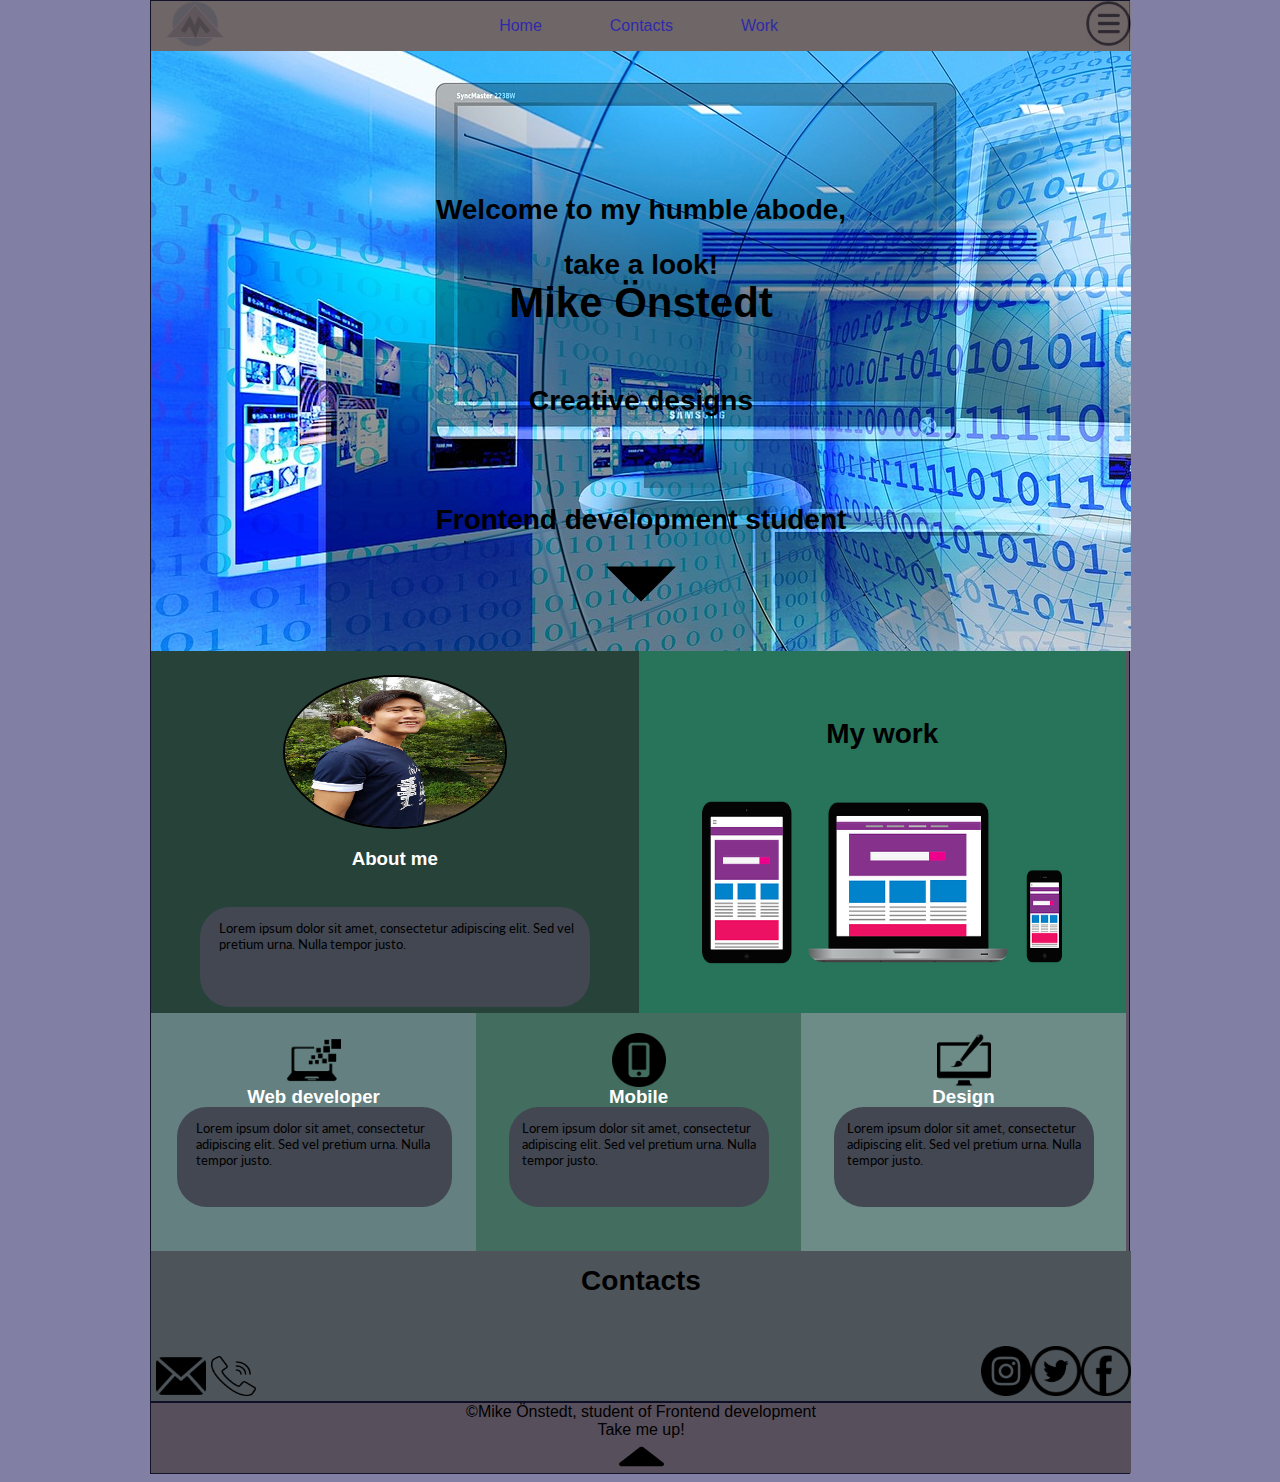
<file: index.html>
<!DOCTYPE html>
<html lang="en">
<head>
    <style>
        
        @media screen and (min-width:200px) {
           nav .desktop-nav {
               display: none;
           }
           
        }
          
    
        @media screen and (min-width:760px) {
            nav .desktop-nav {
                display: flex;
                 float: left;
                 position: relative;
                right: 30%;
            }

        }
        </style>
    <meta charset="UTF-8">
    <meta name="viewport" content="width=device-width, initial-scale=1.0">
    <meta http-equiv="X-UA-Compatible" content="ie=edge">
    <title>Document</title>
     <link rel="stylesheet" href="css/Style.css">
     <link href="https://fonts.googleapis.com/css?family=Lato&display=swap" rel="stylesheet">
</head>
<body>
    
    <div class="wrapper">
        <nav>
            <div class="logo">
                 <a href="/index.html">   <svg xmlns="http://www.w3.org/2000/svg" width="59.997" height="46.044" viewBox="0 0 59.997 46.044">
                        <g id="Path_6" data-name="Path 6" transform="translate(6.8)" fill="#465459">
                          <path d="M 23.3580322265625 45.54431533813477 C 20.27110290527344 45.54431533813477 17.27684211730957 44.94856262207031 14.45842266082764 43.77361297607422 C 11.73637199401855 42.63883209228516 9.291722297668457 41.01431274414063 7.192392349243164 38.94517517089844 C 5.09357213973999 36.87652206420898 3.44587230682373 34.46791458129883 2.295072317123413 31.78623390197754 C 1.103952169418335 29.0106029510498 0.5000022053718567 26.06194305419922 0.5000022053718567 23.02215385437012 C 0.5000022053718567 19.98236465454102 1.103952169418335 17.03370475769043 2.295072317123413 14.2580738067627 C 3.44587230682373 11.57639408111572 5.09357213973999 9.167783737182617 7.192392349243164 7.099143981933594 C 9.291722297668457 5.030004024505615 11.73637199401855 3.405483961105347 14.45842266082764 2.270703792572021 C 17.27684211730957 1.095753908157349 20.27110290527344 0.5000038743019104 23.3580322265625 0.5000038743019104 C 26.44496154785156 0.5000038743019104 29.43922233581543 1.095753908157349 32.25764083862305 2.270703792572021 C 34.97969055175781 3.405483961105347 37.42434310913086 5.030004024505615 39.52367401123047 7.099143981933594 C 41.62249374389648 9.167783737182617 43.27019119262695 11.57639408111572 44.42099380493164 14.2580738067627 C 45.61211395263672 17.03370475769043 46.21606063842773 19.98236465454102 46.21606063842773 23.02215385437012 C 46.21606063842773 26.06194305419922 45.61211395263672 29.0106029510498 44.42099380493164 31.78623390197754 C 43.27019119262695 34.46791458129883 41.62249374389648 36.87652206420898 39.52367401123047 38.94517517089844 C 37.42434310913086 41.01431274414063 34.97969055175781 42.63883209228516 32.25764083862305 43.77361297607422 C 29.43922233581543 44.94856262207031 26.44496154785156 45.54431533813477 23.3580322265625 45.54431533813477 Z" stroke="none"/>
                          <path d="M 23.3580322265625 0.9999923706054688 C 20.33749198913574 0.9999923706054688 17.40796279907227 1.582794189453125 14.65082168579102 2.732192993164063 C 11.98816299438477 3.842212677001953 9.596870422363281 5.4312744140625 7.543380737304688 7.455234527587891 C 5.490890502929688 9.478214263916016 3.879692077636719 11.83335494995117 2.754550933837891 14.45524406433105 C 1.590320587158203 17.1682243347168 1.000003814697266 20.05054473876953 1.000003814697266 23.02215385437012 C 1.000003814697266 25.9937629699707 1.590320587158203 28.87608337402344 2.754550933837891 31.58905410766602 C 3.879692077636719 34.21094512939453 5.490890502929688 36.56608581542969 7.543380737304688 38.58906555175781 C 9.596870422363281 40.61302185058594 11.98816299438477 42.20208358764648 14.65082168579102 43.31210327148438 C 17.40796279907227 44.46150207519531 20.33749198913574 45.04430389404297 23.3580322265625 45.04430389404297 C 26.37857246398926 45.04430389404297 29.30810165405273 44.46150207519531 32.06524276733398 43.31210327148438 C 34.72790145874023 42.20208358764648 37.11919403076172 40.61302185058594 39.17268371582031 38.58906555175781 C 41.22517395019531 36.56608581542969 42.83637237548828 34.21094512939453 43.96151351928711 31.58905410766602 C 45.1257438659668 28.87608337402344 45.71606063842773 25.9937629699707 45.71606063842773 23.02215385437012 C 45.71606063842773 20.05054473876953 45.1257438659668 17.1682243347168 43.96151351928711 14.45524406433105 C 42.83637237548828 11.83335494995117 41.22517395019531 9.478214263916016 39.17268371582031 7.455234527587891 C 37.11919403076172 5.4312744140625 34.72790145874023 3.842212677001953 32.06524276733398 2.732192993164063 C 29.30810165405273 1.582794189453125 26.37857246398926 0.9999923706054688 23.3580322265625 0.9999923706054688 M 23.3580322265625 -7.62939453125e-06 C 36.2583122253418 -7.62939453125e-06 46.71606063842773 10.30736541748047 46.71606063842773 23.02215385437012 C 46.71606063842773 35.73693466186523 36.2583122253418 46.04430389404297 23.3580322265625 46.04430389404297 C 10.4577522277832 46.04430389404297 3.814697265625e-06 35.73693466186523 3.814697265625e-06 23.02215385437012 C 3.814697265625e-06 10.30736541748047 10.4577522277832 -7.62939453125e-06 23.3580322265625 -7.62939453125e-06 Z" stroke="none" fill="#707070"/>
                        </g>
                        <g id="Path_5" data-name="Path 5" transform="translate(0 3)" fill="#4b4444">
                          <path d="M 58.88942718505859 33.51690292358398 L 1.107593297958374 33.51690292358398 L 29.99850463867188 0.7559571266174316 L 58.88942718505859 33.51690292358398 Z" stroke="none"/>
                          <path d="M 29.99850463867188 1.511909484863281 L 2.215171813964844 33.01690292358398 L 57.78182601928711 33.01690292358398 L 29.99850463867188 1.511909484863281 M 29.99850463867188 3.814697265625e-06 L 59.99700546264648 34.01690292358398 L -3.814697265625e-06 34.01690292358398 L 29.99850463867188 3.814697265625e-06 Z" stroke="none" fill="#707070"/>
                        </g>
                        <path id="Path_4" data-name="Path 4" d="M-597.338-875.522l6.815-10.995,5.491,10.995,3.906-10.995,9.115,10.995" transform="translate(615.236 906.539)" fill="none" stroke="#151515" stroke-width="5"/>
                      </svg> </a>
            </div>
            <div class="desktop-nav" >
                    <ul><a href="/index.html">Home</a></ul>
                    <ul><a href="/contacts.html">Contacts</a></ul>
                    <ul><a href="/works.html">Work</a></ul>
                 </div>
             <div class="navbar-button">
                 <img src="/images/Hamburger_Menu-512.png" alt="menu" width="45px;" height="45px">
                      
             </div>

        </nav>
<header>
    
    <div class="header-box-1">
        <h2>Welcome to my humble abode,</h2>
        <h2>take a look!</h2>
    </div>
    <div class="header-box-2">
        <h1>Mike Önstedt</h1>
        <h2>Creative designs</h2>
    </div>
    <div class="header-box-3">
       <h2>Frontend development student</h2>
       <div class="header-png-box">
           <img src="/images/drop-down-arrow.png" width="70px" height="70px">
       </div>
    </div>
</header>
<main>
        <div class="works">
                <div class="works-text">
                    <h2>My work</h2>
                </div>
                <div class="works-img">
                  <a href="/works.html"> <img src="/images/design.png" height="250px;" width="360px;" > </a> 
                </div>
            </div>
        
    <div class="main-box-1">
           
         <div class="main-img-box">
             <img src="/images/personal.img.jpg" width="220px;" height="150px;">
         </div>
         <div class="h3">
         <h3>About me</h3>
        </div>
                <div class="main-text-1">
                    <p>Lorem ipsum dolor sit amet,
                            consectetur adipiscing elit. Sed 
                           vel pretium urna. Nulla tempor 
                           justo.</p>
                </div>
    </div>
    <div class="main-box-2">
        <div class="png-main-2">
            <img src="/images/laptop.png" width="54px;" height="54px;" >
        </div>
        <div class="h3">
            <h3>Web developer</h3>
        </div>
            <div class="main-text-2">
                <p>Lorem ipsum dolor sit amet,
                        consectetur adipiscing elit. Sed 
                       vel pretium urna. Nulla tempor 
                       justo.</p>
            </div>
        
    </div>
    <div class="main-box-3">
            <div class="png-main-3">
                    <img src="/images/smartphone.png" width="54px;" height="54px;" >
                </div>
                <div class="h3">
                    <h3>Mobile</h3>
                </div>
                    <div class="main-text-3">
                        <p>Lorem ipsum dolor sit amet,
                                consectetur adipiscing elit. Sed 
                               vel pretium urna. Nulla tempor 
                               justo.</p>
                    </div>
    </div>
    <div class="main-box-4">
            <div class="png-main-4">
                    <img src="/images/website-design-symbol.png" width="54px;" height="54px;" >
                </div>
                <div class="h3">
                    <h3>Design</h3>
                </div>
                    <div class="main-text-4">
                        <p>Lorem ipsum dolor sit amet,
                                consectetur adipiscing elit. Sed 
                               vel pretium urna. Nulla tempor 
                               justo.</p>
                    </div>
    </div>
</main>

<div class="contacts">
        <div class="contacts-upper">
            <div class="contacts-png">
               
                  
                <img src="/images/phone-book.png" height="60px" width="60px;" id="phone-book" >
            </div>
            <h2>Contacts</h2>
        </div>
        <div class="contacts-under">
            
            <div class="contacts-contact">
                <div class="email">
                       <h4>Mail</h4>
                    <img src="/images/mail-black-envelope-symbol.png" width="50px;" height="50px;" >
                
                </div>
                <div class="call">
                    <h4>Call</h4>
                    <img src="/images/call.png" width="45px;" height="40px;" >
                </div>
            </div>

            <div class="contacts-social-media">
                <h3>social media</h3>

                <div class="social-media">
                    <div class="instagram">
                     <a href="http://"><img src="/images/instagram.png" height="50px" width="50px"> </a> 
                    </div>
                    <div class="twitter">
                            <a href="http://"> <img src="/images/Twitter.png" height="50px"  width="50px" > </a> 
                    </div>
                     <div class="facebook">
                            <a href="http://">  <img src="/images/facebook.png.png" height="50px" width="50px"> </a> 
                     </div>


                </div>
            </div>
        </div>
</div>

<footer  style="text-align: center"> 
        <p-1>©Mike Önstedt, student of Frontend development</p-1> 
           <br>     <p-1>Take me up!</p-1>
              <div class="arrow"> <a href="/index.html"><img src="/images/footer-arrow-up.png" alt="arrow-up" width="45px;" height="35px;"></a></div>
   </footer>

</div>

 
</body>
</html>
</file>
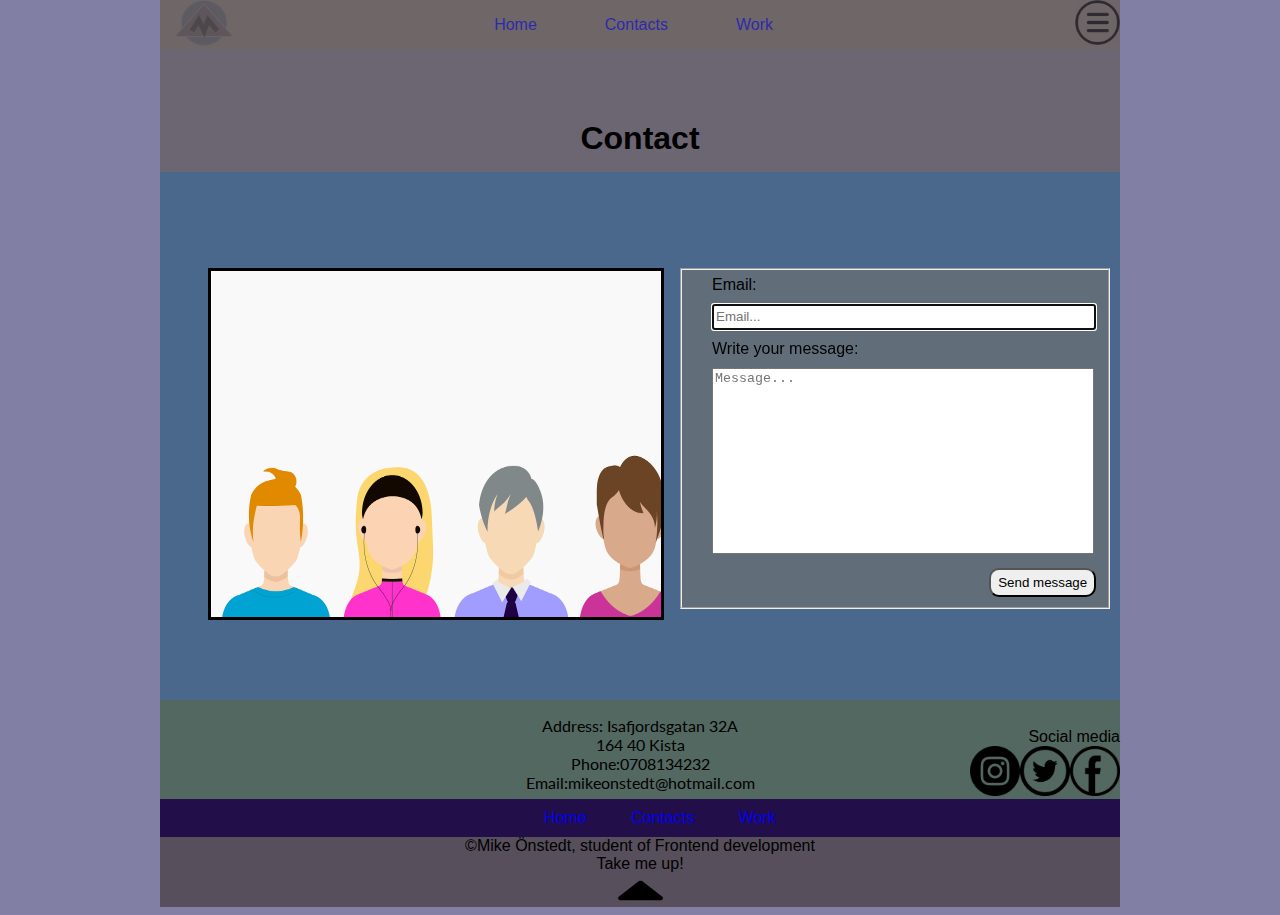
<file: contacts.html>
<!DOCTYPE html>
<html lang="en">
<head>
    <style>
        footer {
           
            width: 100%;
        }
    
        @media screen and (min-width:200px) {  nav {
            width: 360px;
        }
        nav .desktop-nav {
                 display: none;
                 float: left;
                 position: relative;
                right: 35%;
            }
       }
        @media screen and (min-width: 760px){
            footer {
            max-width: 960px;
        }
        nav{
            max-width: 960px;
        }
        button {
            position: relative;
            left: 17%;
        }
        nav .desktop-nav {
                 display: flex;
                 float: left;
                 position: relative;
                right: 30%;
            }
        }
        @media screen and (min-width:200px) { button {
         padding: 5px;
         width: 8em;
         margin-top: 10px;
         float: right;
         border-radius: 10px;

        }
        textarea {
         resize: none;
         margin-top: 10px;
        }
        
        }
          input {
              margin-top: 10px;
              margin-bottom: 10px;
              height: 20px;
              width: 98%;
          }
         fieldset {
             margin: 10px;
             background-color: rgb(97, 110, 122);
            margin-top: 10%;
                
         }
         
         
         h1 {
             position: relative;
             top: 40%;
         }
         
         h2 {
             position: relative;
             top: 50%;
             font-size: 24px;
         }
        
         .social-media {
             float:right;
             
         }
         
        
        

         
        </style>
    <meta charset="UTF-8">
    <meta name="viewport" content="width=device-width, initial-scale=1.0">
    <meta http-equiv="X-UA-Compatible" content="ie=edge">
    <title>Document</title>
    <link rel="stylesheet" href="/css/Style.css">
    <link href="https://fonts.googleapis.com/css?family=Lato&display=swap" rel="stylesheet">
</head>
<body>
    

    <div class="contacts-page-container">
       
        <nav>
            <div class="logo">
                   <a href="/index.html"> <svg xmlns="http://www.w3.org/2000/svg" width="59.997" height="46.044" viewBox="0 0 59.997 46.044">
                        <g id="Path_6" data-name="Path 6" transform="translate(6.8)" fill="#465459">
                          <path d="M 23.3580322265625 45.54431533813477 C 20.27110290527344 45.54431533813477 17.27684211730957 44.94856262207031 14.45842266082764 43.77361297607422 C 11.73637199401855 42.63883209228516 9.291722297668457 41.01431274414063 7.192392349243164 38.94517517089844 C 5.09357213973999 36.87652206420898 3.44587230682373 34.46791458129883 2.295072317123413 31.78623390197754 C 1.103952169418335 29.0106029510498 0.5000022053718567 26.06194305419922 0.5000022053718567 23.02215385437012 C 0.5000022053718567 19.98236465454102 1.103952169418335 17.03370475769043 2.295072317123413 14.2580738067627 C 3.44587230682373 11.57639408111572 5.09357213973999 9.167783737182617 7.192392349243164 7.099143981933594 C 9.291722297668457 5.030004024505615 11.73637199401855 3.405483961105347 14.45842266082764 2.270703792572021 C 17.27684211730957 1.095753908157349 20.27110290527344 0.5000038743019104 23.3580322265625 0.5000038743019104 C 26.44496154785156 0.5000038743019104 29.43922233581543 1.095753908157349 32.25764083862305 2.270703792572021 C 34.97969055175781 3.405483961105347 37.42434310913086 5.030004024505615 39.52367401123047 7.099143981933594 C 41.62249374389648 9.167783737182617 43.27019119262695 11.57639408111572 44.42099380493164 14.2580738067627 C 45.61211395263672 17.03370475769043 46.21606063842773 19.98236465454102 46.21606063842773 23.02215385437012 C 46.21606063842773 26.06194305419922 45.61211395263672 29.0106029510498 44.42099380493164 31.78623390197754 C 43.27019119262695 34.46791458129883 41.62249374389648 36.87652206420898 39.52367401123047 38.94517517089844 C 37.42434310913086 41.01431274414063 34.97969055175781 42.63883209228516 32.25764083862305 43.77361297607422 C 29.43922233581543 44.94856262207031 26.44496154785156 45.54431533813477 23.3580322265625 45.54431533813477 Z" stroke="none"/>
                          <path d="M 23.3580322265625 0.9999923706054688 C 20.33749198913574 0.9999923706054688 17.40796279907227 1.582794189453125 14.65082168579102 2.732192993164063 C 11.98816299438477 3.842212677001953 9.596870422363281 5.4312744140625 7.543380737304688 7.455234527587891 C 5.490890502929688 9.478214263916016 3.879692077636719 11.83335494995117 2.754550933837891 14.45524406433105 C 1.590320587158203 17.1682243347168 1.000003814697266 20.05054473876953 1.000003814697266 23.02215385437012 C 1.000003814697266 25.9937629699707 1.590320587158203 28.87608337402344 2.754550933837891 31.58905410766602 C 3.879692077636719 34.21094512939453 5.490890502929688 36.56608581542969 7.543380737304688 38.58906555175781 C 9.596870422363281 40.61302185058594 11.98816299438477 42.20208358764648 14.65082168579102 43.31210327148438 C 17.40796279907227 44.46150207519531 20.33749198913574 45.04430389404297 23.3580322265625 45.04430389404297 C 26.37857246398926 45.04430389404297 29.30810165405273 44.46150207519531 32.06524276733398 43.31210327148438 C 34.72790145874023 42.20208358764648 37.11919403076172 40.61302185058594 39.17268371582031 38.58906555175781 C 41.22517395019531 36.56608581542969 42.83637237548828 34.21094512939453 43.96151351928711 31.58905410766602 C 45.1257438659668 28.87608337402344 45.71606063842773 25.9937629699707 45.71606063842773 23.02215385437012 C 45.71606063842773 20.05054473876953 45.1257438659668 17.1682243347168 43.96151351928711 14.45524406433105 C 42.83637237548828 11.83335494995117 41.22517395019531 9.478214263916016 39.17268371582031 7.455234527587891 C 37.11919403076172 5.4312744140625 34.72790145874023 3.842212677001953 32.06524276733398 2.732192993164063 C 29.30810165405273 1.582794189453125 26.37857246398926 0.9999923706054688 23.3580322265625 0.9999923706054688 M 23.3580322265625 -7.62939453125e-06 C 36.2583122253418 -7.62939453125e-06 46.71606063842773 10.30736541748047 46.71606063842773 23.02215385437012 C 46.71606063842773 35.73693466186523 36.2583122253418 46.04430389404297 23.3580322265625 46.04430389404297 C 10.4577522277832 46.04430389404297 3.814697265625e-06 35.73693466186523 3.814697265625e-06 23.02215385437012 C 3.814697265625e-06 10.30736541748047 10.4577522277832 -7.62939453125e-06 23.3580322265625 -7.62939453125e-06 Z" stroke="none" fill="#707070"/>
                        </g>
                        <g id="Path_5" data-name="Path 5" transform="translate(0 3)" fill="#4b4444">
                          <path d="M 58.88942718505859 33.51690292358398 L 1.107593297958374 33.51690292358398 L 29.99850463867188 0.7559571266174316 L 58.88942718505859 33.51690292358398 Z" stroke="none"/>
                          <path d="M 29.99850463867188 1.511909484863281 L 2.215171813964844 33.01690292358398 L 57.78182601928711 33.01690292358398 L 29.99850463867188 1.511909484863281 M 29.99850463867188 3.814697265625e-06 L 59.99700546264648 34.01690292358398 L -3.814697265625e-06 34.01690292358398 L 29.99850463867188 3.814697265625e-06 Z" stroke="none" fill="#707070"/>
                        </g>
                        <path id="Path_4" data-name="Path 4" d="M-597.338-875.522l6.815-10.995,5.491,10.995,3.906-10.995,9.115,10.995" transform="translate(615.236 906.539)" fill="none" stroke="#151515" stroke-width="5"/>
                      </svg> </a>
            </div>
            <div class="desktop-nav" >
                    <ul><a href="/index.html">Home</a></ul>
                    <ul><a href="/contacts.html">Contacts</a></ul>
                    <ul><a href="/works.html">Work</a></ul>
                 </div>
             <div class="navbar-button">
                 <img src="/images/Hamburger_Menu-512.png" height="45px" width="45px;">
                      
             </div>

        </nav>

       <div class="main-page-contacts">
           <div class="contacts-page-1">
               <h1>Contact </h1>
               
           </div> 
          
           <div class="contacts-page-2">
               <form id="minform" name="minform" action="saveform.php" method="post">

                   <fieldset>
                       <label for="email">Email:</label>
                   <br>  <input type="email" id="desktop-email"  placeholder="Email..." size="40.5" autofocus="on">
               <br> <label for="textarea">Write your message:</label> 
                   <textarea name="textarea" id="desktop-textarea" style="width: 98%;" rows="12" placeholder="Message..."></textarea>
                    <button type="submit">Send message</button>


                    </fieldset> 
                   <div class="special-contact" style="text-align: center;">
                       
                   
                          
                   </div>
               </form>
                        
                    
            </div>
            
           <div class="contacts-page-3">
                <h2>Find me at</h2>
           </div>
       </div>
         <div class="main-contacts-under">

             <div class="contacts-page-under-1">
                     <p>    
                       
                        Address: Isafjordsgatan 32A <br> 
                        164 40 Kista
                       <br>  Phone:0708134232
                       <br>  Email:mikeonstedt@hotmail.com
                 </p> 
                   
                  <div class="move">
                 <label style=float:right; for="social">Social media</label> 
                 <br> <div class="social-media" id="social" name="social">
                       
                      
                      <div class="instagram">
                             <img src="/images/instagram.png" height="50px" width="50px">
                           </div>
                           <div class="twitter" id="twitter" name="twitter"> 
                               <img src="/images/Twitter.png" height="50px"  width="50px" >
                           </div>
                            <div class="facebook">
                                <img src="/images/facebook.png.png" height="50px" width="50px">
                            </div> 
                        </div>
                  </div>
             
             </div>
                             

                              
               

             <div class="contacts-page-under-2">
                 
                <ul><a href="/index.html">Home</a></ul>
                <ul><a href="/contacts.html">Contacts</a></ul>
                <ul><a href="/works.html">Work</a></ul>
             </div>
         
         





         <footer  style="text-align: center" style="display:flex" > 
             <p-1>©Mike Önstedt, student of Frontend development</p-1> 
                    <br> <p-1>Take me up!</p-1>
                   <div class="arrow"> <a href="/contacts.html"><img src="/images/footer-arrow-up.png" alt="arrow-up" width="45px;" height="35px;"></a></div>
        </footer>
        
    </div>


    







</body>
</html>
</file>
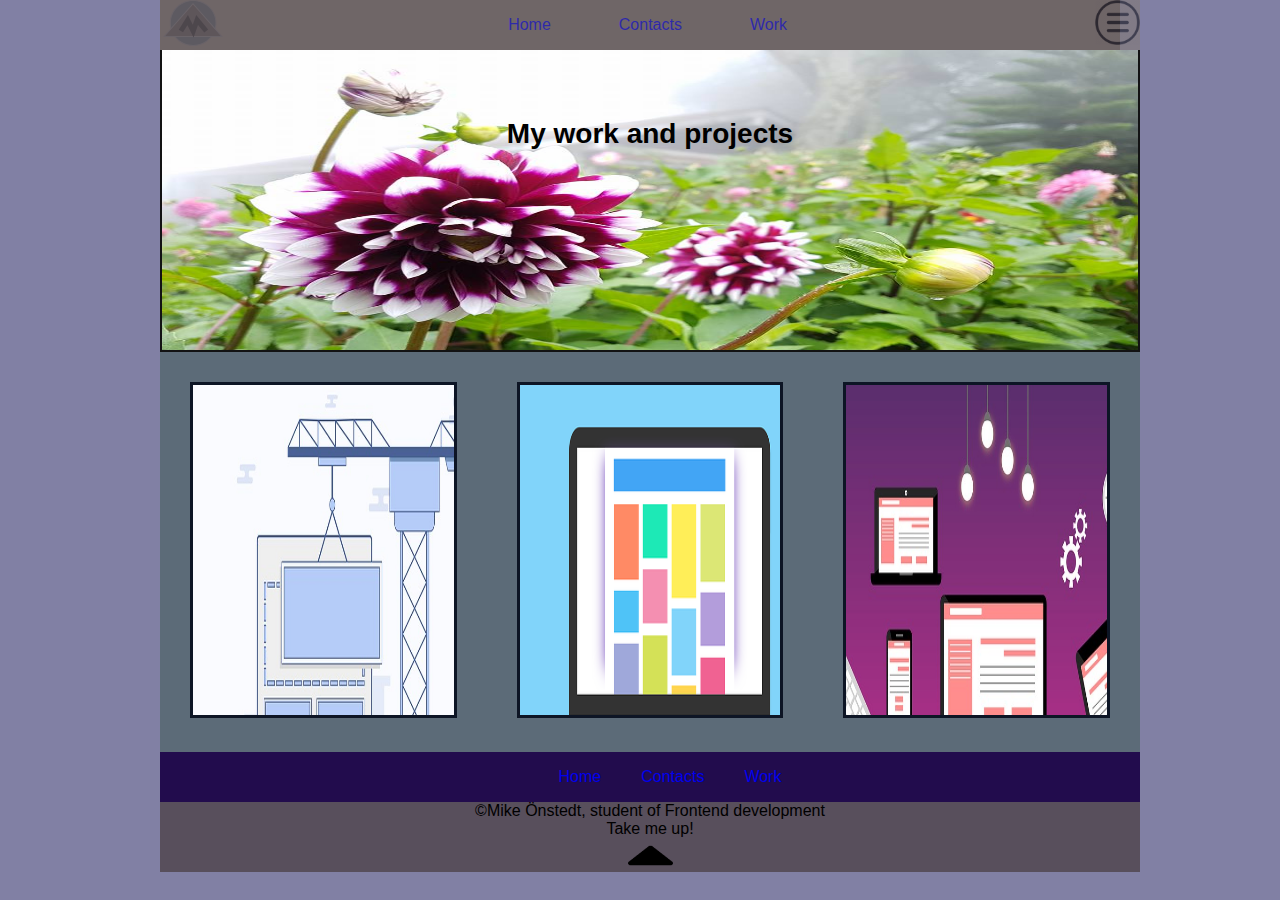
<file: works.html>
<!DOCTYPE html>
<html lang="en">
<head>
     
    <style>
         
         @media screen and (min-width: 200px) {

          .desktop-nav {
             display: none;
          }
          nav .logo {
                 position: relative;
                 right: 10%;
            }
         }

        @media screen and (min-width: 760px) { 
            nav {
             width: 960px;
             
            }
            nav .desktop-nav {
                 display: flex;
                 float: left;
                 position: relative;
                right: 30%;
            }
            nav .logo {
                 position: relative;
                 right: 4%;
            }
        }
   </style>
    <meta charset="UTF-8">
    <meta name="viewport" content="width=device-width, initial-scale=1.0">
    <meta http-equiv="X-UA-Compatible" content="ie=edge">
    <title>Document</title>
    <link rel="stylesheet" href="/css/Style.css">
    <link href="https://fonts.googleapis.com/css?family=Lato&display=swap" rel="stylesheet">
</head>
<body>
    
     <div class="works-container">
        <nav> 
               
           <a href="/index.html"> <div class="logo">
                <svg xmlns="http://www.w3.org/2000/svg" width="59.997" height="46.044" viewBox="0 0 59.997 46.044">
                    <g id="Path_6" data-name="Path 6" transform="translate(6.8)" fill="#465459">
                      <path d="M 23.3580322265625 45.54431533813477 C 20.27110290527344 45.54431533813477 17.27684211730957 44.94856262207031 14.45842266082764 43.77361297607422 C 11.73637199401855 42.63883209228516 9.291722297668457 41.01431274414063 7.192392349243164 38.94517517089844 C 5.09357213973999 36.87652206420898 3.44587230682373 34.46791458129883 2.295072317123413 31.78623390197754 C 1.103952169418335 29.0106029510498 0.5000022053718567 26.06194305419922 0.5000022053718567 23.02215385437012 C 0.5000022053718567 19.98236465454102 1.103952169418335 17.03370475769043 2.295072317123413 14.2580738067627 C 3.44587230682373 11.57639408111572 5.09357213973999 9.167783737182617 7.192392349243164 7.099143981933594 C 9.291722297668457 5.030004024505615 11.73637199401855 3.405483961105347 14.45842266082764 2.270703792572021 C 17.27684211730957 1.095753908157349 20.27110290527344 0.5000038743019104 23.3580322265625 0.5000038743019104 C 26.44496154785156 0.5000038743019104 29.43922233581543 1.095753908157349 32.25764083862305 2.270703792572021 C 34.97969055175781 3.405483961105347 37.42434310913086 5.030004024505615 39.52367401123047 7.099143981933594 C 41.62249374389648 9.167783737182617 43.27019119262695 11.57639408111572 44.42099380493164 14.2580738067627 C 45.61211395263672 17.03370475769043 46.21606063842773 19.98236465454102 46.21606063842773 23.02215385437012 C 46.21606063842773 26.06194305419922 45.61211395263672 29.0106029510498 44.42099380493164 31.78623390197754 C 43.27019119262695 34.46791458129883 41.62249374389648 36.87652206420898 39.52367401123047 38.94517517089844 C 37.42434310913086 41.01431274414063 34.97969055175781 42.63883209228516 32.25764083862305 43.77361297607422 C 29.43922233581543 44.94856262207031 26.44496154785156 45.54431533813477 23.3580322265625 45.54431533813477 Z" stroke="none"/>
                      <path d="M 23.3580322265625 0.9999923706054688 C 20.33749198913574 0.9999923706054688 17.40796279907227 1.582794189453125 14.65082168579102 2.732192993164063 C 11.98816299438477 3.842212677001953 9.596870422363281 5.4312744140625 7.543380737304688 7.455234527587891 C 5.490890502929688 9.478214263916016 3.879692077636719 11.83335494995117 2.754550933837891 14.45524406433105 C 1.590320587158203 17.1682243347168 1.000003814697266 20.05054473876953 1.000003814697266 23.02215385437012 C 1.000003814697266 25.9937629699707 1.590320587158203 28.87608337402344 2.754550933837891 31.58905410766602 C 3.879692077636719 34.21094512939453 5.490890502929688 36.56608581542969 7.543380737304688 38.58906555175781 C 9.596870422363281 40.61302185058594 11.98816299438477 42.20208358764648 14.65082168579102 43.31210327148438 C 17.40796279907227 44.46150207519531 20.33749198913574 45.04430389404297 23.3580322265625 45.04430389404297 C 26.37857246398926 45.04430389404297 29.30810165405273 44.46150207519531 32.06524276733398 43.31210327148438 C 34.72790145874023 42.20208358764648 37.11919403076172 40.61302185058594 39.17268371582031 38.58906555175781 C 41.22517395019531 36.56608581542969 42.83637237548828 34.21094512939453 43.96151351928711 31.58905410766602 C 45.1257438659668 28.87608337402344 45.71606063842773 25.9937629699707 45.71606063842773 23.02215385437012 C 45.71606063842773 20.05054473876953 45.1257438659668 17.1682243347168 43.96151351928711 14.45524406433105 C 42.83637237548828 11.83335494995117 41.22517395019531 9.478214263916016 39.17268371582031 7.455234527587891 C 37.11919403076172 5.4312744140625 34.72790145874023 3.842212677001953 32.06524276733398 2.732192993164063 C 29.30810165405273 1.582794189453125 26.37857246398926 0.9999923706054688 23.3580322265625 0.9999923706054688 M 23.3580322265625 -7.62939453125e-06 C 36.2583122253418 -7.62939453125e-06 46.71606063842773 10.30736541748047 46.71606063842773 23.02215385437012 C 46.71606063842773 35.73693466186523 36.2583122253418 46.04430389404297 23.3580322265625 46.04430389404297 C 10.4577522277832 46.04430389404297 3.814697265625e-06 35.73693466186523 3.814697265625e-06 23.02215385437012 C 3.814697265625e-06 10.30736541748047 10.4577522277832 -7.62939453125e-06 23.3580322265625 -7.62939453125e-06 Z" stroke="none" fill="#707070"/>
                    </g>
                    <g id="Path_5" data-name="Path 5" transform="translate(0 3)" fill="#4b4444">
                      <path d="M 58.88942718505859 33.51690292358398 L 1.107593297958374 33.51690292358398 L 29.99850463867188 0.7559571266174316 L 58.88942718505859 33.51690292358398 Z" stroke="none"/>
                      <path d="M 29.99850463867188 1.511909484863281 L 2.215171813964844 33.01690292358398 L 57.78182601928711 33.01690292358398 L 29.99850463867188 1.511909484863281 M 29.99850463867188 3.814697265625e-06 L 59.99700546264648 34.01690292358398 L -3.814697265625e-06 34.01690292358398 L 29.99850463867188 3.814697265625e-06 Z" stroke="none" fill="#707070"/>
                    </g>
                    <path id="Path_4" data-name="Path 4" d="M-597.338-875.522l6.815-10.995,5.491,10.995,3.906-10.995,9.115,10.995" transform="translate(615.236 906.539)" fill="none" stroke="#151515" stroke-width="5"/>
                  </svg> </a>
                 
        </div>
        <div class="desktop-nav" >
        <ul><a href="/index.html">Home</a></ul>
        <ul><a href="/contacts.html">Contacts</a></ul>
        <ul><a href="/works.html">Work</a></ul>
     </div>

         <div class="navbar-button">
             <img src="/images/Hamburger_Menu-512.png" height="45px" width="45px;">
                  
         </div>
        </nav>
        
          <div class="works-1">
               <h2>My work and projects</h2>
               <h3>Scroll down for samples and examples</h3>
               
          </div>

           <div class="works-2">
                <div class="work-example-1">
                     
                </div>
                
           </div>
           <div class="arrow-1">
                <img src="/images/drop-down-arrow.png" alt="arrow">
                 
             </div>
 
          <div class="works-3" >
                
                <div class="work-example-2" id="example-2">
                         
                </div>
               
                
          </div>
          <div class="arrow-2">
                <img src="/images/drop-down-arrow.png" alt="arrow">
            </div>
           <div class="works-4">
                <div class="work-example-3"></div>
           </div>
           <div class="works-5" >
                <ul><a href="/index.html">Home</a></ul> 
                  <ul><a href="/contacts.html">Contacts</a></ul> 
                <ul><a href="/works.html">Work</a></ul>
           </div>
         
           


          

         <footer  style="text-align: center" style="display:flex" > 
                <p-1>©Mike Önstedt, student of Frontend development</p-1> 
                       <br> <p-1>Take me up!</p-1>
                      <div class="arrow">
                          <a href="/works.html"><img src="/images/footer-arrow-up.png" alt="arrow-up" width="45px;" height="35px;"></a>
                      </div>
           </footer>


     </div>




</body>
</html>
</file>
<file: css/Style.css>
body {
    background-color: #8180A4;
    font-family: Arial, Helvetica, sans-serif;
    margin-top: 0px;
    align-content: center;
}
h2 {
    font-size: 20px;
}
a:visited {
    color: pink;
}
a {
    text-decoration: none;
}
a:active {
    color: gray;
}
nav a:hover {
    background-color: gray;
    
    
}

a:hover {
    color: white;
}

nav a {
    padding: 14px;
   
}
p {
    font-family:'Lato', sans-serif;
}
/* Mobile   */










@media screen and (min-width: 200px) {




/* Home */
.wrapper {
display: grid;
grid-template-areas:
"nav nav"
"header header"
"main-1 main-1"
"contacts contacts"
"footer footer";
grid-template-columns: (2, 1fr);
max-width: 360px;
margin: 0 auto;
box-sizing: border-box;
max-height:  1960px;
background-color: #5C5363;
border: solid 1px rgb(19, 19, 41);
}
 .works {
     display: none;
}
nav {
    grid-area: nav;
    height: 50px;
    margin: 0px;
    opacity: 50%;
    width: 100%;
    display:flex;
    background-color: rgb(131, 121, 108);
    overflow: hidden;
    width: 360px;
    top: 0;
}
.logo {
    flex: 1;
    
    opacity: 60%;
}
.navbar-button {
    
    flex: 0;
    order: 3,
  
}



header {
    grid-area: header;
    background-color: rgb(66, 99, 136);
    background-image: url(/images/banner-909710_1920.jpg);
    display:flex;
    flex-direction: column;
    align-items: center;
    max-height: 100%;
    height: 645px;
    
}
    .header-box-1 {
    flex:1;
    text-align: center;
   }
   .header-box-1 h2 {
       position: relative;
       top: 60%;
   }
   
   .header-box-2 {
   flex:1;
   }
   .header-box-2 h1 {
       font-size: 42px;
   }
   .header-box-2 h2 {
       display: flex;
       justify-content: center;
       position: relative;
       bottom: 10%;
   }
   .header-box-3 {
    
   flex:1;
   }
   .header-box-3 h2 {
       
       position: relative;
       bottom: 40%;
   }
   .header-box-3 .header-png-box {
       justify-content: center;
       display: flex;
       position: relative;
       top: 20px;
   }

main {
    grid-area: main-1;
   background-color: rgb(43, 57, 70);
   display: flex;
   flex-direction: column;
   height: 100%;
   max-height: 100%;
   margin: 10px;
   margin-top:0px;
   
}
.main-box-1 {
 
 flex: 1;
}
.main-box-1 .h3 {
    justify-content: center;
    display: flex;
   
}

.main-img-box {
    justify-content: center;
    
    position: relative;
    display:flex
}
.main-img-box img {
    justify-self: center;
    position: relative;
    border-radius: 50%;
    border-color: rgb(42, 50, 56);
    border: solid 2px;
    margin-top: 5px;
}
.main-text-1 {
    width:80%;
    height: 100px;
    background-color: rgb(66, 71, 82);
    position: relative;
    justify-self: center;
    display: flex;
    border-radius: 30px;
    margin-left: 10%;
    bottom: 20px;
}
.main-text-1 p {
    position: relative;
    left:5%;
    font-size: 13px;
}

.main-box-3 {
 
 flex: 1;
}


.main-box-2 {

flex: 1;
display: flex;
flex-direction: column;

}
.main-box-2 .h3 {
    justify-content: center;
    display: flex;
   
}
.png-main-2 {
    justify-content: center;
    
    position: relative;
    display:flex
}
.png-main-2 img {
    justify-self: center;
    position: relative;
    top: 20px;
}
.main-text-2 {
    width: 275px;
    height: 100px;
    background-color: rgb(66, 71, 82);
    position: relative;
    justify-self: center;
    display: flex;
    border-radius: 30px;
    margin-left: 10%;
    bottom: 20px;
}
.main-text-2 p {
    position: relative;
    left:5%;
    font-size: 13px;
}

.main-box-3 {

 flex: 1;
}


.main-box-3 .h3 {
    justify-content: center;
    display: flex;
  
}
.png-main-3 {
    justify-content: center;
   
    position: relative;
    display:flex
}
.png-main-3 img {
    justify-self: center;
    position: relative;
    top: 20px;
}
.main-text-3 {
    width: 80%;
    height: 100px;
    background-color: rgb(66, 71, 82);
    position: relative;
    justify-self: center;
    display: flex;
    border-radius: 30px;
    margin-left: 10%;
    bottom: 20px;
}
.main-text-3 p {
    position: relative;
   font-size: 13px;
   left:5%;
}

.main-box-4 {
   
    flex: 1;
}
.main-box-4 .h3 {
    justify-content: center;
    display: flex;
   
}
.png-main-4 {
    justify-content: center;
    position: relative;
    display:flex
}
.png-main-4 img {
    position: relative;
    top: 20px;
}
.main-text-4 {
    width: 80%;
    height: 100px;
    background-color: rgb(66, 71, 82);
    position: relative;
    justify-self: center;
    display: flex;
    border-radius: 30px;
    bottom: 20px;
    margin-left: 10%;
}
.main-text-4 p {
    position: relative;
    font-size: 13px;
    left:5%;
}

.contacts {
    grid-area: contacts;
    background-color: rgb(72, 100, 91);
    max-height: 100%;
    display: flex;
    flex-direction: column;
    border-bottom: solid 2px;
    border-color: rgb(14, 14, 39);
  
    
}
.contacts-upper {
 
 justify-content: center;
 display: flex;
 flex-direction: column;
}
.contacts-png {
   flex:1;
   justify-content: center;
   position: relative;
   display: flex;
    
}
.contacts-png img {
    
    position: relative;
}

.contacts-upper h2 {
    display: flex;
    justify-content: center;
    flex: 1;
}
.contacts-under {
    
    display: flex;
   
}
.contacts-contact {
    
    flex:1;
    display: flex;
    flex-flow: row;
    
    
}
.email {
    flex: 1;
    
    display: flex;
    flex-direction: column;
}
.email img {
   flex: 0;
   position: relative;
   
}
.email h4 {
    position: relative;
   top: 25%;
}
.call {
    flex: 2;
    
    display: flex;
    flex-direction: column;
}
.call h4 {
    position: relative;
    top: 25%;
}
.call img {
    flex: 0;
    position: relative;
    top: 4%;
}

.contacts-social-media {
    order: 2;
    flex:1;
  
}

.social-media {
    display: flex;
    flex-direction: row;
    position: relative;
    float: right;
}
.contacts-social-media h3 {
    position: relative;
    top: 10%;
    float: right;
    
}


footer {
    grid-area: footer;
    background-color: #584F5C;
    height: 70px;
    margin-top: 0px;

    
    
}

/* Contacts  (finder)*/

@media screen and (min-width: 200px) {.contacts-page-container {
    display: grid;
    grid-template-areas: "nav nav"
    "main-contacts main-contacts"
    "contacts-under contacts-under"
    "footer footer";
    box-sizing: border-box;
    grid-template-columns: (2, 1fr);
    max-width: 360px;
    margin: 0 auto;
    max-height: 1200px;
    background-color: #5C5363;
    
        
}
.h2-special  {
    display: none;
    font-size: 50px;
}
.main-page-contacts {
    background-color: rgb(74, 104, 139);
    grid-area: main-contacts;
    display: flex;
    flex-direction: column;
    
    height: 650px;
    
    
    

}
.contacts-page-1 {
    background-color: rgb(108, 101, 114);
    flex:0.5;
    height: 33em;
    text-align: center;
    
    
}
.contacts-page-2 {
   
    flex:2;
    height: 33em;
   
}
.contacts-page-3 {
    
    flex:0.5;
    margin: auto;
   text-align: center;
  

}

.main-contacts-under {
    background-color: rgb(89, 110, 129);
    grid-area: contacts-under;
    max-height: 500px;
    display: flex;
    flex-direction: column;
}

.contacts-page-under-1 {
    background-color: rgb(83, 104, 96);
    grid-area:contacts-under-1;
    flex:0.9;
    text-align: center;
    
   
}


   


}
.contacts-page-under-2  {
    background-color: rgb(34, 14, 73);
    grid-area:contacts-under-3;
    height: 10%;
    flex:0.4;
    padding: 10px;
    

}
.contacts-page-under-2 ul {
    display: inline;
    
}

}

/* works mobile  */
@media screen and (min-width: 200px) {.works-container {
    display: grid;
    grid-template-areas: "nav nav"
    "works-1 works-1"
    "works-2 works-2"
    "arrow-1 arrow-1"
    "works-3 works-3"
    "arrow-2 arrow-2"
    "works-4 works-4"
    "works-5 works-5"
    "footer footer";
    box-sizing: border-box;
    grid-template-columns: (2, 1fr);
    max-width: 360px;
    margin: 0 auto;
    width: 360px;
    
    background-color: #5C5363;

}
.works-1 {
  background-color: aqua;
  grid-area: works-1;
  height: 580px;
  text-align: center;
  background-image: url(/images/banner-mobile-works.jpg);
  
 
  
   
}

.works-2 {
    background-color: rgb(68, 90, 90);
    grid-area: works-2;
    height: 480px;
    
}

.work-example-1 {
    height: 480px;
   background-image: url(/images/example-1.jpg);
    margin: 30px;
    background-size: 300px 480px;
    background-repeat: no-repeat;
    border: solid rgb(13, 21, 37);
    
  
   
}
.arrow-1 img{
    height: 70px;
    width: 70px;
    position: relative;
    left: 40%;
    
    
}
.arrow-2 img{
    height: 70px;
    width: 70px;
    position: relative;
    left: 40%;
   
}
.arrow-2 {
    grid-area: arrow-2;
    background-color: crimson;
   
}
.arrow-1 {
    grid-area:arrow-1;
    background-color: forestgreen;
    
    
}
.works-3 {
    background-color: rgb(33, 68, 68);
    grid-area: works-3;
    height: 480px;
}
.work-example-2 {
    height: 480px;
    background-image: url(/images/example-2.png);
    margin: 30px;
    background-size: 300px 480px;
    background-repeat: no-repeat;
    border: solid rgb(13, 21, 37);
}
.works-4 {
    background-color: rgb(19, 37, 37);
    grid-area: works-4;
    height: 400px;
   
}
.work-example-3 {
    height: 480px;
    background-image: url(/images/example-3.jpg);
    margin: 30px;
    background-size: 300px 480px;
    background-repeat: no-repeat;
    border: solid rgb(13, 21, 37);
}
.works-5 {
    background-color: rgb(34, 14, 73);
    grid-area: works-5;
    display: flex;
    justify-content: center;
    
}
}
@media screen and (min-width: 760px) {
    .wrapper {

   grid-template-areas: "nav nav nav nav"
   "header header header header"
   "main-1 main-1 main-1 main-1"
   "contacts contacts contacts contacts"
   "footer footer footer footer";
   max-width: 980px;
   display: grid;
   max-height: 1900px;
   grid-template-columns: (6,1fr);
   margin: 0 auto;
   box-sizing: border-box;
   background-color: #5C5363;


}

nav {
    grid-area: nav;
   width: 980px;
   top: 0;
    

}
header {
    grid-area: header;
    background-color: rgb(25, 25, 44);
    
    height: 600px;
    
}

}
@media screen and (min-width: 760px) { main {
    grid-area: main-1;
    background-color: #5C5363;
    width: 960px;
    display: grid;
    grid-auto-columns: repeat(6,1fr);
    grid-template-areas: "box-1 box-1 box-1 works works works"
    "box-2 box-2 box-3 box-3 box-4 box-4";
    height: 600px;
    margin: 0;
   
}
.main-box-1 {
    background-color: rgb(39, 66, 57);
    grid-area: box-1;
    
    display: flex;
    flex-direction: column;
    
    
}
.main-box-1 h3 {
    justify-content: center;
    display: flex;
    position: relative;
    
    color: white;
   
}
.main-box-2 h3 {
    justify-content: center;
    display: flex;
    position: relative;
    
    color: white;
   
}
.main-box-3 h3 {
    justify-content: center;
    display: flex;
    position: relative;
    
    color: white;
   
}
.main-box-4 h3 {
    justify-content: center;
    display: flex;
    position: relative;
    
    color: white;
   
}
.main-box-1 img {
    margin-top: 5%;
}
.main-text-1 {
    position: relative;
    top:5%;
  
    
}
.main-text-1 p {
    
    margin-bottom: 5px;
    
    margin-right: 5px;
}
.main-text-2 {
    position: relative;
    right: 2%;
    
   
}
.main-text-2 p {
    
    margin-bottom: 5px;
    margin-left: 5px;
    margin-right: 5px;
}
.main-text-3 {
    position: relative;
    margin-top: 5px;
    
    margin: auto;
}
.main-text-3 p {
    
    margin-bottom: 5px;
    
    margin-right: 5px;
}
.main-text-4 {
    position: relative;
    margin-top: 5px;
    
    margin: auto;
}
.main-text-4 p {
    
    margin-bottom: 5px;
   
    margin-right: 5px;
}
.main-box-2 {
    background-color: rgb(100, 128, 128);
    grid-area: box-2;
    width: 325px;
    
}
.main-box-3 {
    background-color: rgb(67, 109, 95);
    grid-area: box-3;
    width: 325px;
}
.main-box-4 {
    background-color: rgb(109, 139, 135);
    grid-area: box-4;
    width: 325px;
    
}

.contacts {
    background-color: #4D545A;
    grid-area: contacts;
    max-height: 180px;
    margin: 0;
    display: flex;
   
    
}
.contacts-contact {
    max-width: 100px;
    
}

.email h4 {
   display: none;
}
.contacts-upper {
    height: 75px;
}

.contacts-contact img{
    position: relative;
    top: 30px;
    
}
.contacts-png img {
   display: none;
    
}

.contacts-contact {
    
    
    max-height: 100px;
    position: relative;
    bottom: 5px;
    left: 5px;
}
.social-media {
    float: right;
   position: relative;
   bottom: 30px;
   

}
.contacts h2 {
    position: relative;
    margin-bottom: 60px;
}
.call{
   position: relative;
   top: 5px;
   left: 5px;
}
.call h4 {
     display: none;
    height: 13px;   
}
.contacts-under {
    display: flex;
    position: relative;
    flex-direction: column;
    max-height: 75px;
    
}
@media screen and (min-width: 760px) {  .works {
    grid-area: works;
    background-color: rgb(110, 139, 172);
    width: 100%;
     visibility: initial;
     display: flex;
     flex-direction: column;
     margin: 0;
     
     
     
    }
.works-img {
    background-color: rgb(39, 116, 90);
    
    

}
.works-img img {
    left: 13%;
    position: relative;
    flex: 1;
    
    
    
    
    
}
.works-text {
    background-color: rgb(39, 116, 90);
    text-align: center;
    flex: 1;
    
    
}
.works-text h2 {
    font-size: 28px;
    position: relative;
    top: 40%;
}



/* Contacts (finder)*/

@media screen and (min-width: 760px) {.contacts-page-container {
    display: flex;
    flex-direction: column;
    box-sizing: border-box;
    grid-template-columns: (4, 1fr);
    max-width: 960px;
    margin: 0 auto;
    max-height: 1200px;
    background-color: #5C5363;
        
}
fieldset {
    width: 40%;
   float: right;
    padding-left: 30px;
    
}

fieldset button {
margin-right: 17%;
}
.main-page-contacts {
    background-color: darkgrey;
    grid-area: main-contacts;
    display: flex;
    flex-direction: column;
    
    height: 650px;
    
    
    

}
.move {
    position: relative;
    bottom: 50px;
}
} 
.move label {
    position: relative;
    bottom: 30px;
}
.contacts-page-1 {
    background-color: rgb(108, 101, 114);
    flex:0.5;
    height: 33em;
    text-align: center;
    
    
}
.contacts-page-2 {
    background-color:rgb(74, 104, 139);
    flex:2;
    height: 33em;
    display: flex;
    flex-direction: column;
   
}
.special-contact {
    background-image: url(/images/avatar-2191932_1920.png);
    position: relative;
    background-size: 480px 352px;
    background-repeat: no-repeat;
   width: 450px;
   height: 346px;
    margin: 10%;
    right: 5%;
    border: solid 3px;  
    
}

.contacts-page-3 {
   
    flex:0.5;
    margin: auto;
   text-align: center;
   display: none;
  

}

.main-contacts-under {
    background-color: rgb(34, 14, 73);
    grid-area: contacts-under;
    max-height: 500px;
    display: flex;
    flex-direction: column;
}

.contacts-page-under-1 {
    background-color: rgb(83, 104, 96);
    grid-area:contacts-under-1;
    float: 1px;
    text-align: center;
    max-height: 99px;
    
    
   
}

}
.contacts-page-under-2  {
    background-color: rgb(34, 14, 73);
    grid-area:contacts-under-3;
    height: 10%;
    flex:0.4;
    padding: 10px;
   margin: 0 auto;
    

}
.contacts-page-under-2 ul {
    display: inline;
    
}


@media screen and (min-width: 760px) {
.works-container {
    box-sizing: border-box;
    grid-template-columns: (6, 1fr);
    grid-template-areas: "nav nav nav nav nav nav"
    "works-1 works-1 works-1 works-1 works-1 works-1"
    "works-2 works-2 works-3 works-3 works-4 works-4"
    "works-5 works-5 works-5 works-5 works-5 works-5"
    "footer footer footer footer footer footer";
    max-width: 1960px;
    margin: 0 auto;
    width: 960px;
    display:grid;
    background-color: #5C5363;


}
nav {
    position: relative;
}
.h2-special {
    text-align: center;
}
h3 {
    display: none;
}
h2 {
    position: relative;
    top: 15%;
    font-size: 28px;
}


.works-1 {
    background-color: aqua;
    grid-area: works-1;
    height: 300px;
    text-align: center;
    background-image: url(/images/flowers.jpg);
    border: solid 2px;
    border-top: 0;
    border-color:  rgb(18, 18, 19);
     background-size: 980px 330px;
  }
  
  .works-2 {
      background-color: #5C6B78;
      grid-area: works-2;
      height: 360px;
      padding-bottom: 40px;
      
  }
  .work-example-1 {
      height: 330px;
      background-color: red;
      margin: 30px;
      
  }
  .arrow-1 img{
      height: 70px;
      width: 70px;
      position: relative;
      left: 40%;
      display: none;
      
      
  }
  .arrow-2 img{
      height: 70px;
      width: 70px;
      position: relative;
      left: 40%;
      display: none;
     
  }
  .arrow-2 {
      grid-area: arrow-2;
      background-color: crimson;
      display: none;
     
  }
  .arrow-1 {
      grid-area:arrow-1;
      background-color: forestgreen;
      display:none;
      
      
  }
  .works-3 {
      background-color: #5C6B78;
      grid-area: works-3;
      height: 360px;
      padding-bottom: 40px;
      
      

  }
  .work-example-2 {
      height: 330px;
      background-color: red;
      margin: 30px;
  }
  .works-4 {
      background-color: #5C6B78;
      grid-area: works-4;
      height: 360px;
      padding-bottom: 40px;
     
  }
  .work-example-3 {
      height: 330px;
      background-color: red;
      margin: 30px;
  }
  .works-5 {
      background-color: rgb(34, 12, 77);
      grid-area: works-5;
      display: flex;
      justify-content: center;
     
  }

}



}
</file>
